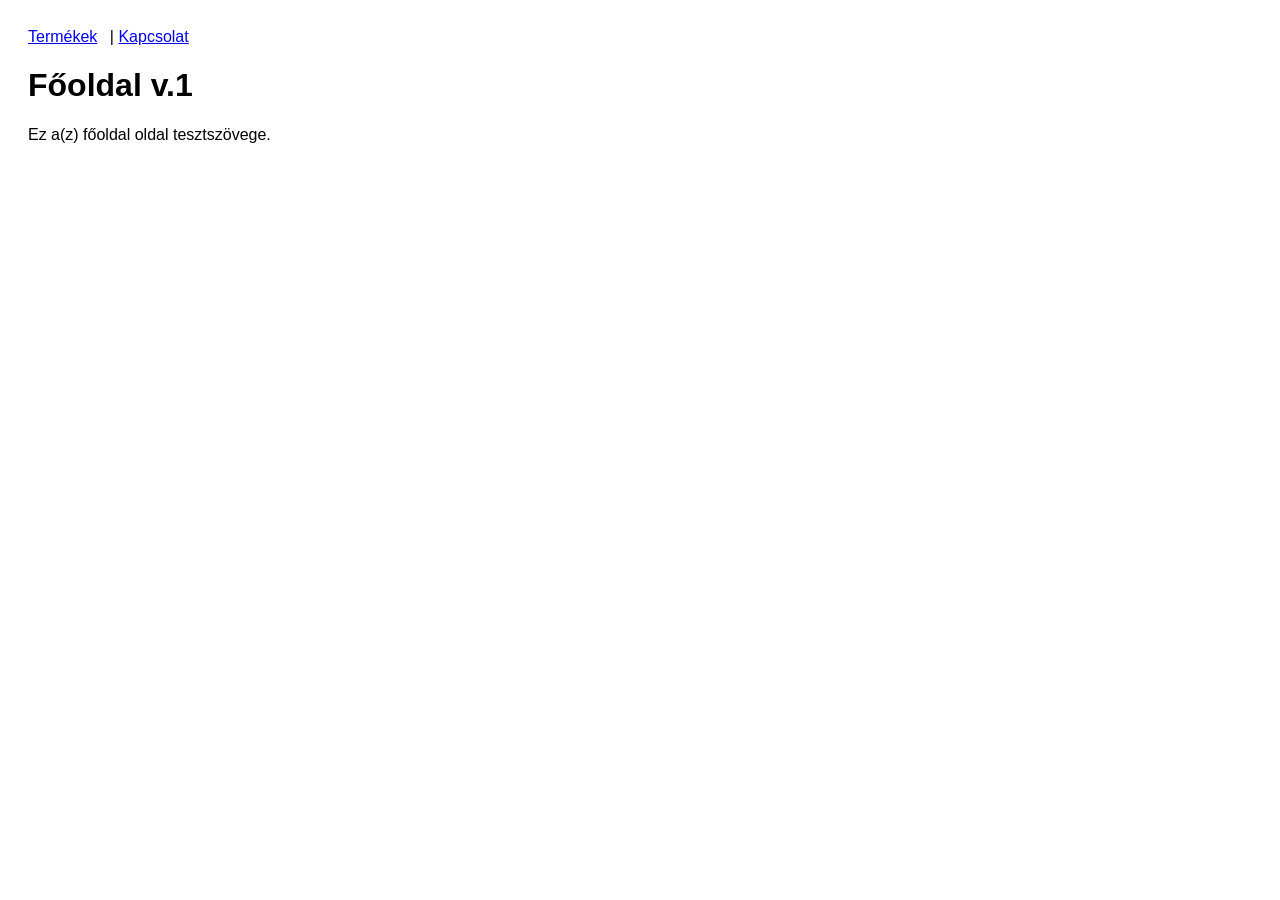
<file: index.html>
<!DOCTYPE html>
<html lang="hu">
<head>
  <meta charset="UTF-8">
  <meta name="theme-color" content="#0b4a8f">
  <link rel="manifest" href="manifest.json">
  <link rel="icon" href="ikon/ikon-192.png">
  <link rel="apple-touch-icon" href="ikon/ikon-192.png">
  <meta name="viewport" content="width=device-width, initial-scale=1.0">
  <title>Főoldal – Kisbolt</title>
  <link rel="stylesheet" href="kozos.css">
</head>
<body>
  <nav><a href="termekek.html">Termékek</a> | <a href="kapcsolat.html">Kapcsolat</a></nav>
  <h1>Főoldal v.1</h1>
  <p>Ez a(z) főoldal oldal tesztszövege.</p>
  <script src="js/telepites.js"></script>
  <script src="js/app.js"></script>
</body>
</html>
</file>
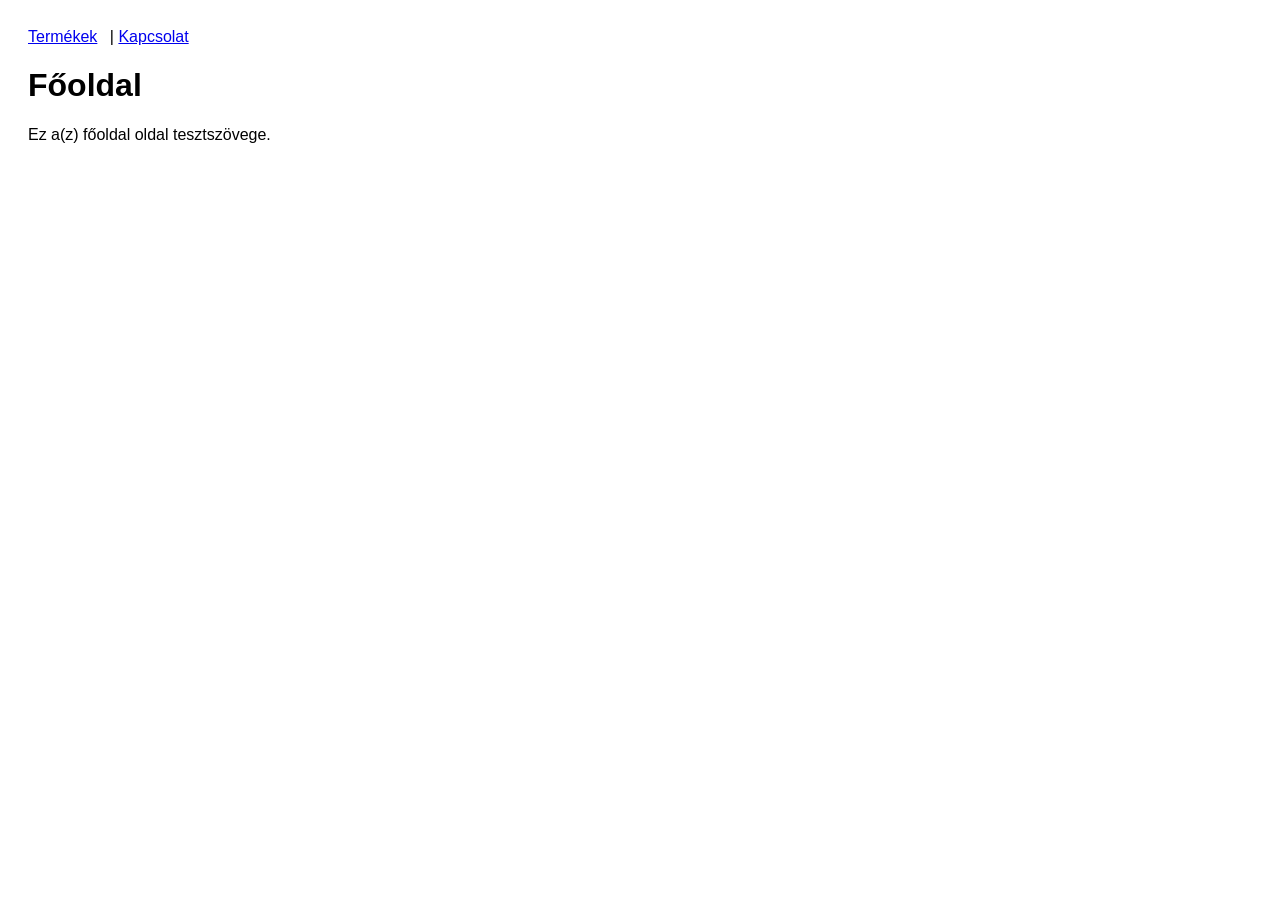
<file: fooldal.html>
<!DOCTYPE html>
<html lang="hu">
<head>
  <meta charset="UTF-8">
  <meta name="viewport" content="width=device-width, initial-scale=1.0">
  <title>Főoldal – Kisbolt</title>
  <link rel="stylesheet" href="kozos.css">
</head>
<body>
  <nav><a href="termekek.html">Termékek</a> | <a href="kapcsolat.html">Kapcsolat</a></nav>
  <h1>Főoldal</h1>
  <p>Ez a(z) főoldal oldal tesztszövege.</p>
</body>
</html>
</file>
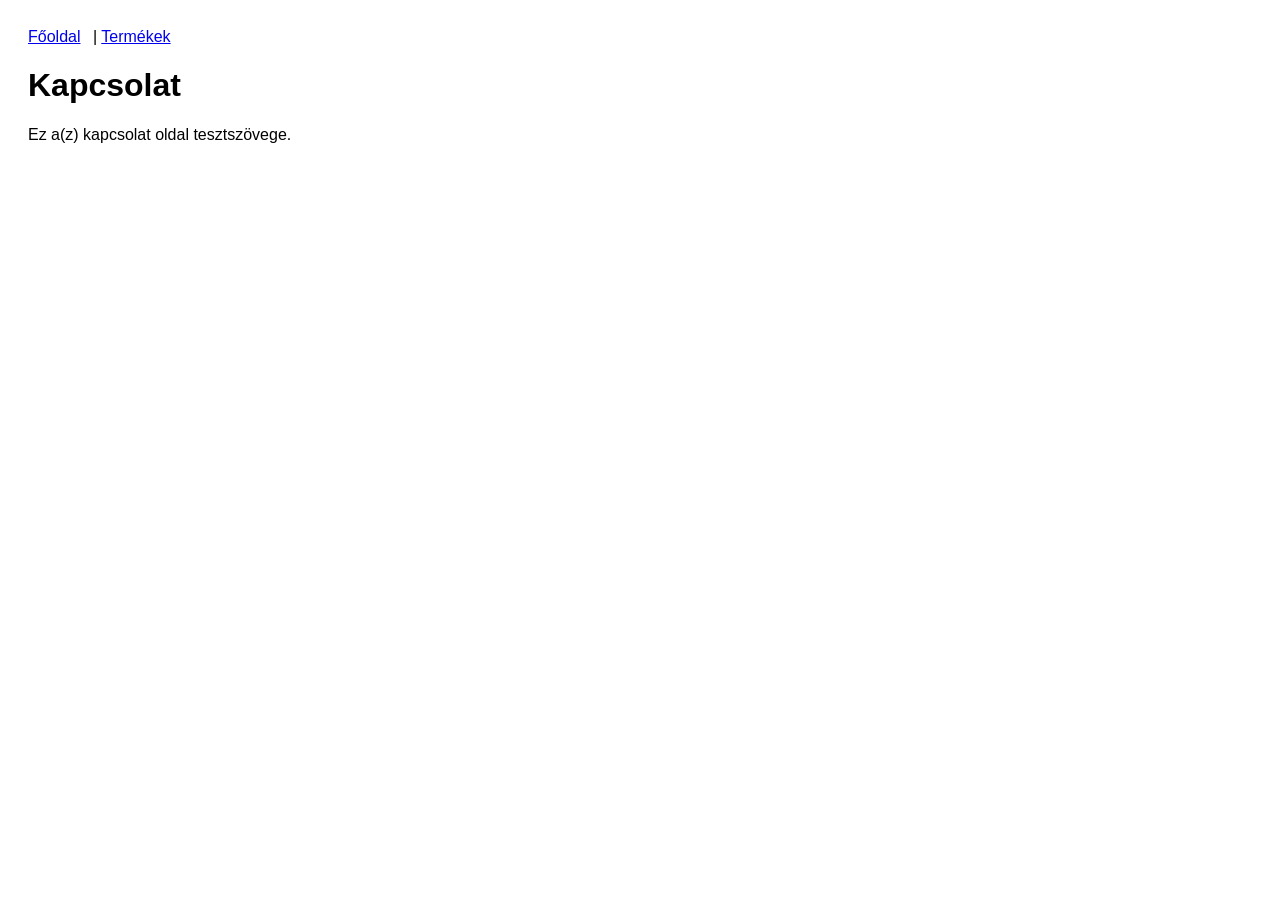
<file: kapcsolat.html>
<!DOCTYPE html>
<html lang="hu">
<head>
  <meta charset="UTF-8">
  <meta name="viewport" content="width=device-width, initial-scale=1.0">
  <title>Kapcsolat – Kisbolt</title>
  <link rel="stylesheet" href="kozos.css">
</head>
<body>
  <nav><a href="fooldal.html">Főoldal</a> | <a href="termekek.html">Termékek</a></nav>
  <h1>Kapcsolat</h1>
  <p>Ez a(z) kapcsolat oldal tesztszövege.</p>
</body>
</html>
</file>
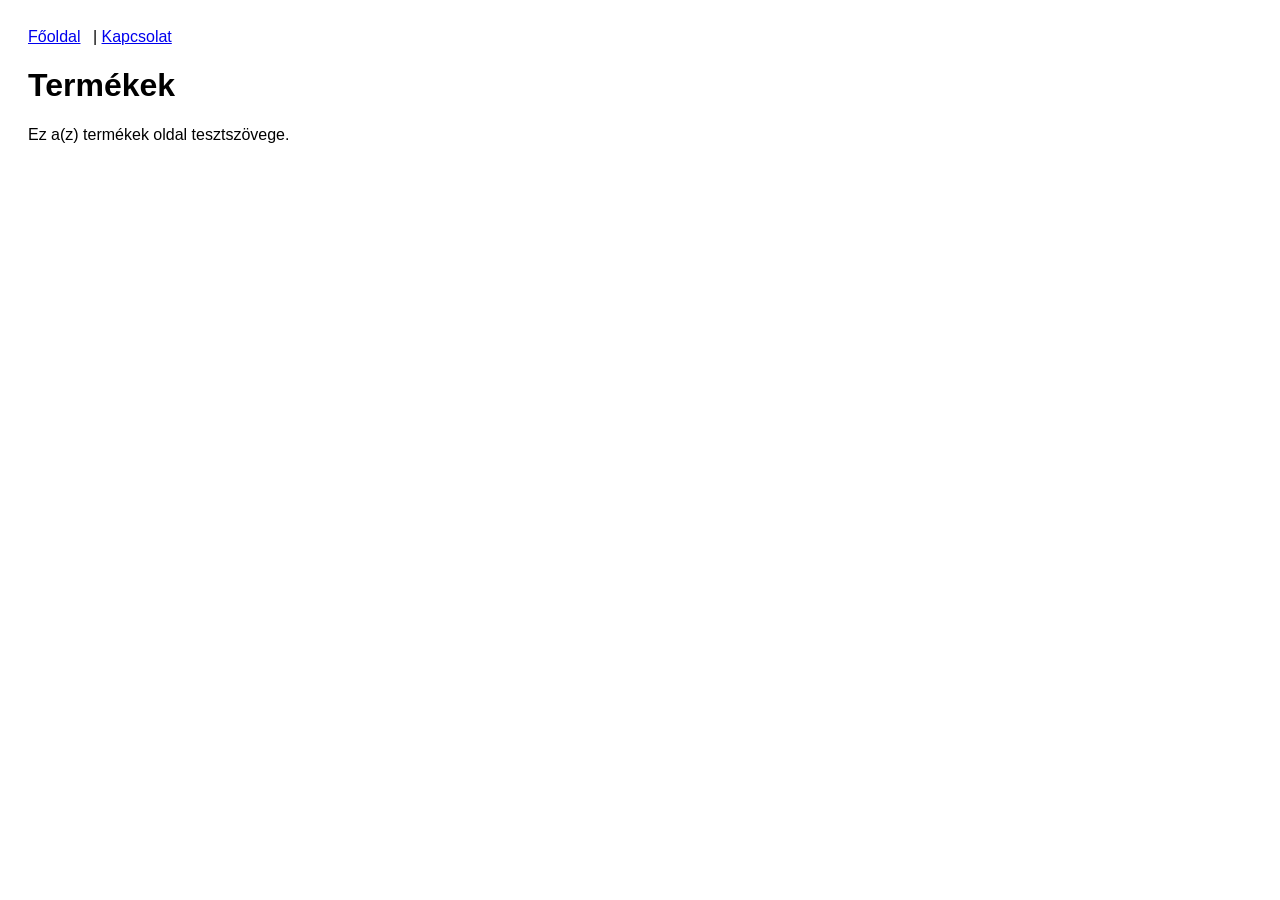
<file: termekek.html>
<!DOCTYPE html>
<html lang="hu">
<head>
  <meta charset="UTF-8">
  <meta name="viewport" content="width=device-width, initial-scale=1.0">
  <title>Termékek – Kisbolt</title>
  <link rel="stylesheet" href="kozos.css">
</head>
<body>
  <nav><a href="fooldal.html">Főoldal</a> | <a href="kapcsolat.html">Kapcsolat</a></nav>
  <h1>Termékek</h1>
  <p>Ez a(z) termékek oldal tesztszövege.</p>
</body>
</html>
</file>
<file: kozos.css>
body { font-family: sans-serif; padding: 20px; } nav a { margin-right: 8px; }
</file>
